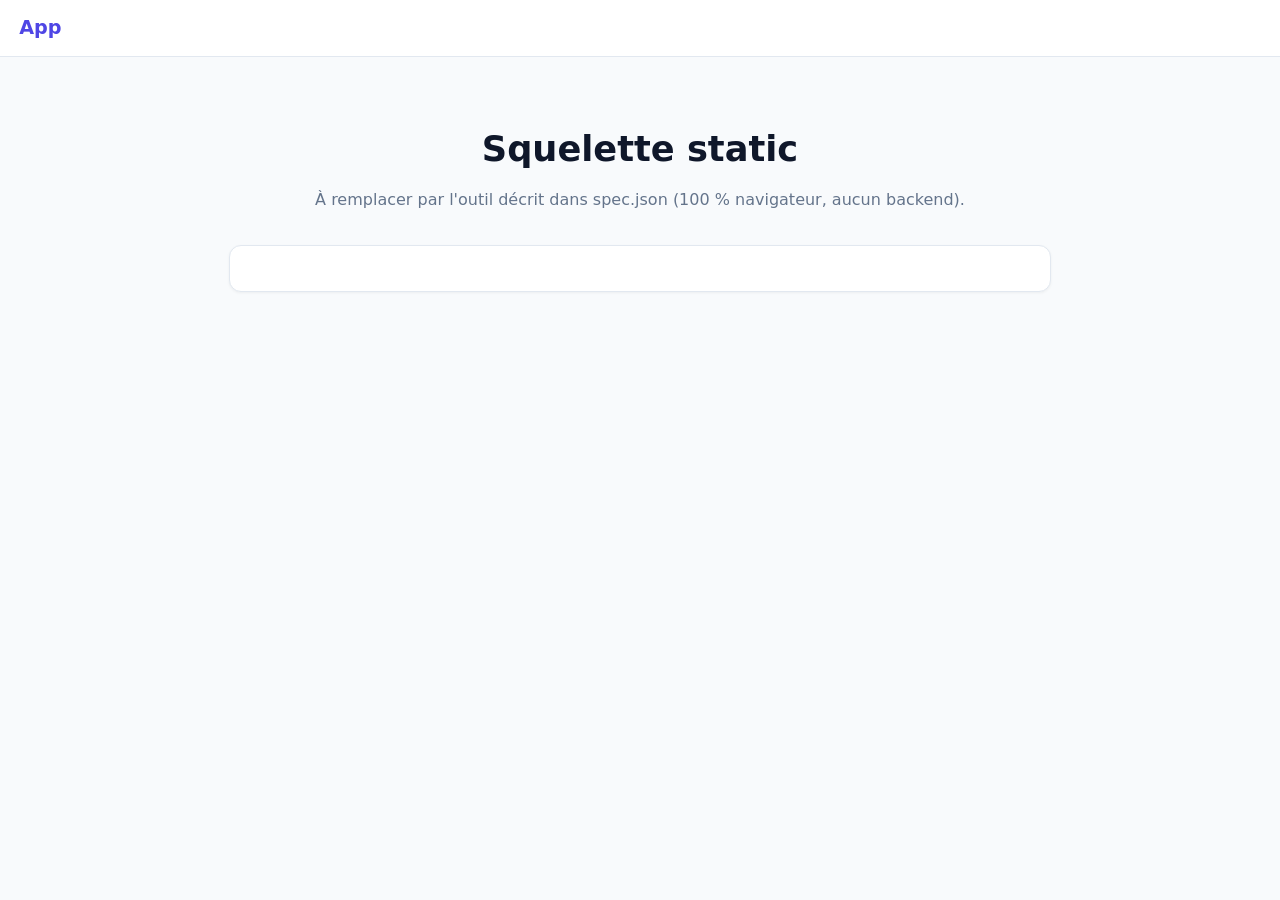
<file: templates/static/site/index.html>
<!DOCTYPE html>
<html lang="fr">
<head>
    <meta charset="utf-8">
    <meta name="viewport" content="width=device-width, initial-scale=1">
    <title>Squelette static</title>
    <link rel="stylesheet" href="style.css">
</head>
<body>
    <header class="topbar">
        <span class="brand">App</span>
    </header>
    <main class="container">
        <section class="hero">
            <h1>Squelette static</h1>
            <p>À remplacer par l'outil décrit dans spec.json (100 % navigateur, aucun backend).</p>
        </section>
        <section id="app" class="card">
            <!-- L'agent dev construit l'interface de l'outil ici -->
        </section>
    </main>
    <script src="app.js"></script>
</body>
</html>
</file>
<file: templates/static/site/style.css>
/* Base sobre et moderne — l'agent dev étend selon l'outil. */
* { margin: 0; padding: 0; box-sizing: border-box; }
:root {
    --primary: #4f46e5;
    --primary-dark: #4338ca;
    --bg: #f8fafc;
    --text: #0f172a;
    --muted: #64748b;
    --card: #ffffff;
    --border: #e2e8f0;
}
body { font-family: system-ui, -apple-system, "Segoe UI", sans-serif; background: var(--bg); color: var(--text); line-height: 1.6; }
.topbar { background: var(--card); border-bottom: 1px solid var(--border); padding: 0.8rem 1.2rem; }
.brand { font-weight: 700; font-size: 1.2rem; color: var(--primary); }
.container { max-width: 860px; margin: 2rem auto; padding: 0 1.2rem; }
.hero { text-align: center; padding: 2rem 0; }
.hero h1 { font-size: 2.2rem; margin-bottom: 0.6rem; }
.hero p { color: var(--muted); }
.card { background: var(--card); border: 1px solid var(--border); border-radius: 12px; padding: 1.4rem; box-shadow: 0 1px 3px rgba(0,0,0,0.05); }
button { background: var(--primary); color: #fff; border: 0; border-radius: 8px; padding: 0.6rem 1.2rem; font-size: 1rem; cursor: pointer; }
button:hover { background: var(--primary-dark); }
input, select, textarea { width: 100%; padding: 0.55rem 0.7rem; border: 1px solid var(--border); border-radius: 8px; font-size: 1rem; margin-bottom: 0.9rem; }
label { font-weight: 600; font-size: 0.9rem; display: block; margin-bottom: 0.3rem; }
.result { background: #f0fdf4; border: 1px solid #bbf7d0; border-radius: 8px; padding: 0.9rem; margin-top: 1rem; }
</file>
